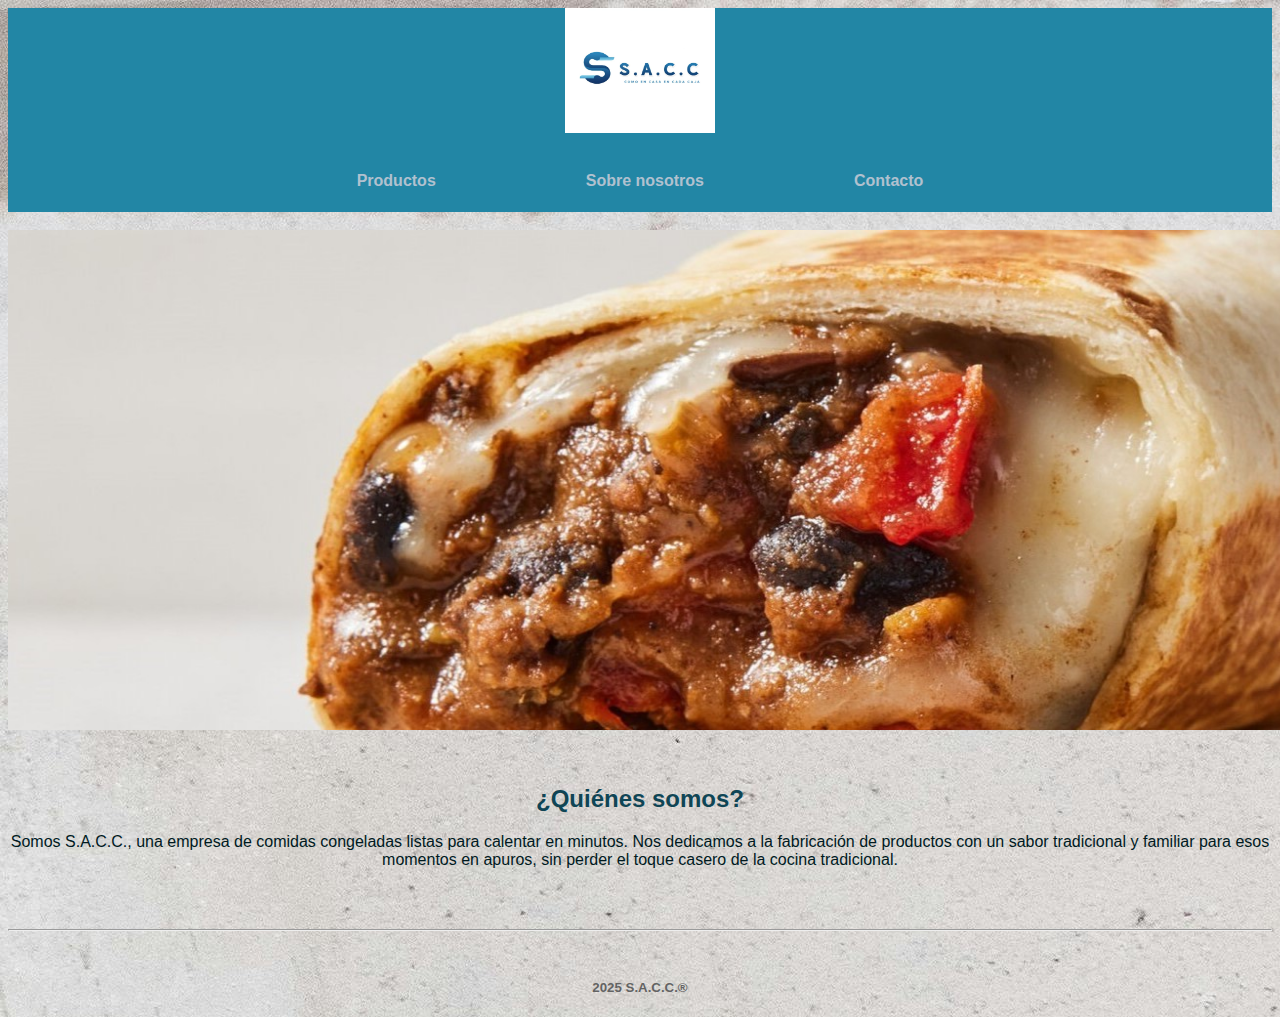
<file: index.html>
<!DOCTYPE html>
<html lang="en">

<head>

    <meta charset="UTF-8">
    <meta name="viewport" content="width=device-width, initial-scale=1.0">
    <title>S.A.C.C. - Inicio</title>
    <link rel="icon" href="Imágenes/logo.jpg">

</head>

<body id="Cuerpo">
    <link rel="stylesheet" href="Inicio.css">
    
    <header id="Arriba">

        <div class="image-container">

            <img id="Logo" src="Imágenes/logo.jpg" height="125">
            <br>

        </div>

        <div class="container" id="Links">

            <a id="PP" href="Productos.html">
                <h4>Productos</h4>
            </a>

            <a id="SN" href="Sobre Nosotros.html">
                <h4>Sobre nosotros</h4>
            </a>

            <a id="CC" href="Contacto.html">
                <h4>Contacto</h4>
            </a>

        </div>

    </header>

    <section>
        
        <br>
        <div class="container" id="Main">
            <img id="Burrito"src="Imágenes/burrito.jpg" height="500">
            <br>
            <br>
            <h2 id="TítuloMain">¿Quiénes somos?</h2>
            <p id="PárrafoMain">Somos S.A.C.C., una empresa de comidas congeladas listas para calentar en minutos. Nos dedicamos a la fabricación de productos con un sabor tradicional y familiar para esos momentos en apuros, sin perder el toque casero de la cocina tradicional.<br></p>
            <br>
        </div>
        <br>
        
    </section>

    <footer>

        <div class="container">
            <hr>
            <br>
            <h5 id="TextoFooter">2025 S.A.C.C.®</h5>
        </div>

    </footer>

</body>
</html>
</file>
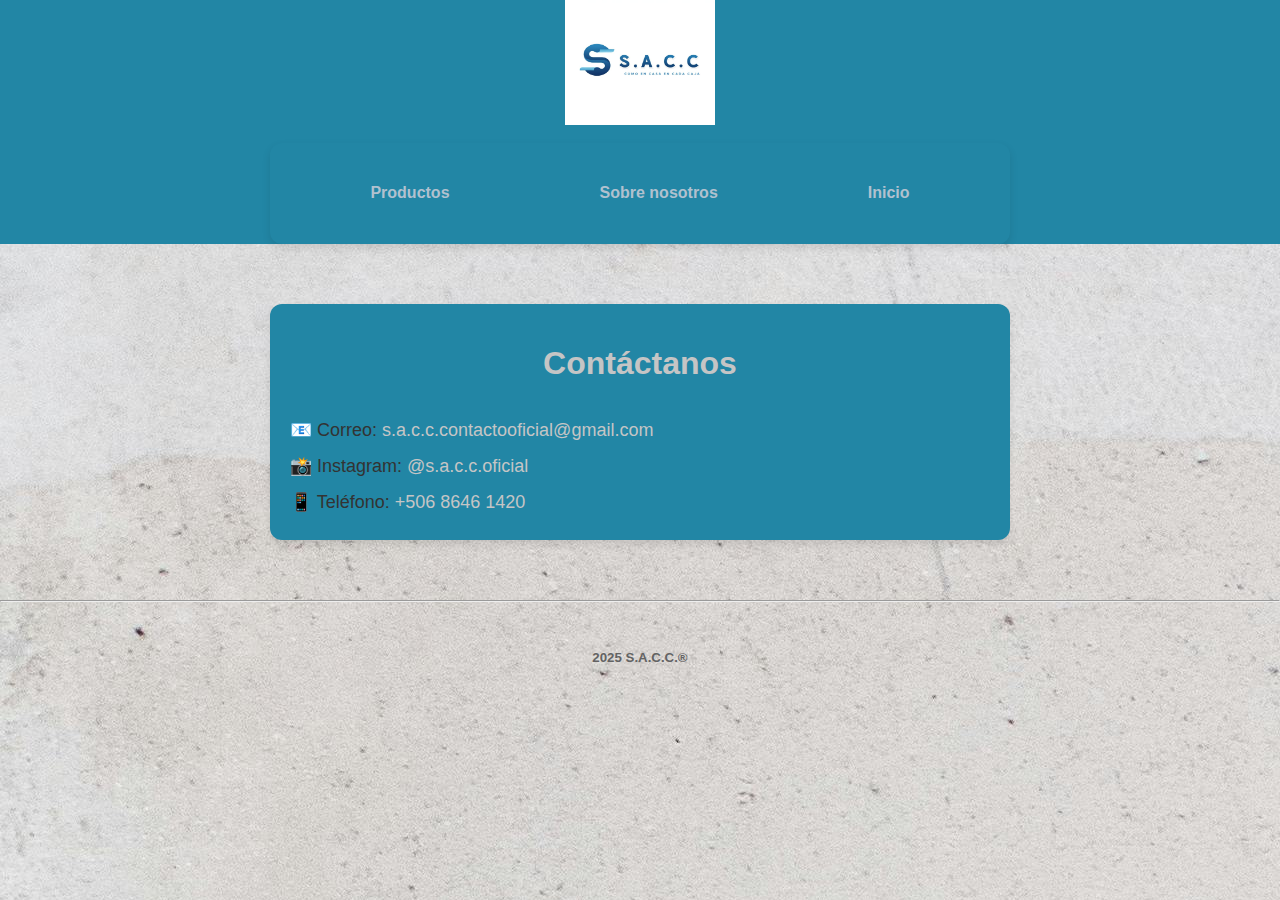
<file: Contacto.html>
<!DOCTYPE html>
<html lang="es">
<head>
    <meta charset="UTF-8">
    <meta name="viewport" content="width=device-width, initial-scale=1.0">
    <title>S.A.C.C. - Contacto</title>
    <link rel="stylesheet" href="Contacto.css">
    <link rel="icon" href="Imágenes/logo.jpg">
</head>
<body>
      <header id="Arriba">

        <div class="image-container">

            <img id="Logo" src="Imágenes/logo.jpg" height="125">
            <br>

        </div>

        <div class="container" id="Links">

            <a id="PP" href="Productos.html">
                <h4>Productos</h4>
            </a>

            <a id="SN" href="Sobre Nosotros.html">
                <h4>Sobre nosotros</h4>
            </a>

            <a id="II" href="Inicio.html">
                <h4>Inicio</h4>
            </a>

        </div>

    </header>
    <div class="container">
        <h1>Contáctanos</h1>
        <div class="contact-info">
            📧 Correo: <a href="mailto:s.a.c.c.contactooficial@gmail.com">s.a.c.c.contactooficial@gmail.com</a><br>
            📸 Instagram: <a href="https://www.instagram.com/s.a.c.c.oficial/" target="_blank">@s.a.c.c.oficial</a><br>
            📱 Teléfono: <a href="tel:+50686461420">+506 8646 1420</a>
        </div>
    </div>

    <footer>

        <div>
            <hr>
            <br>
            <h5 id="TextoFooter">2025 S.A.C.C.®</h5>
        </div>

    </footer>
</body>
</html>
</file>
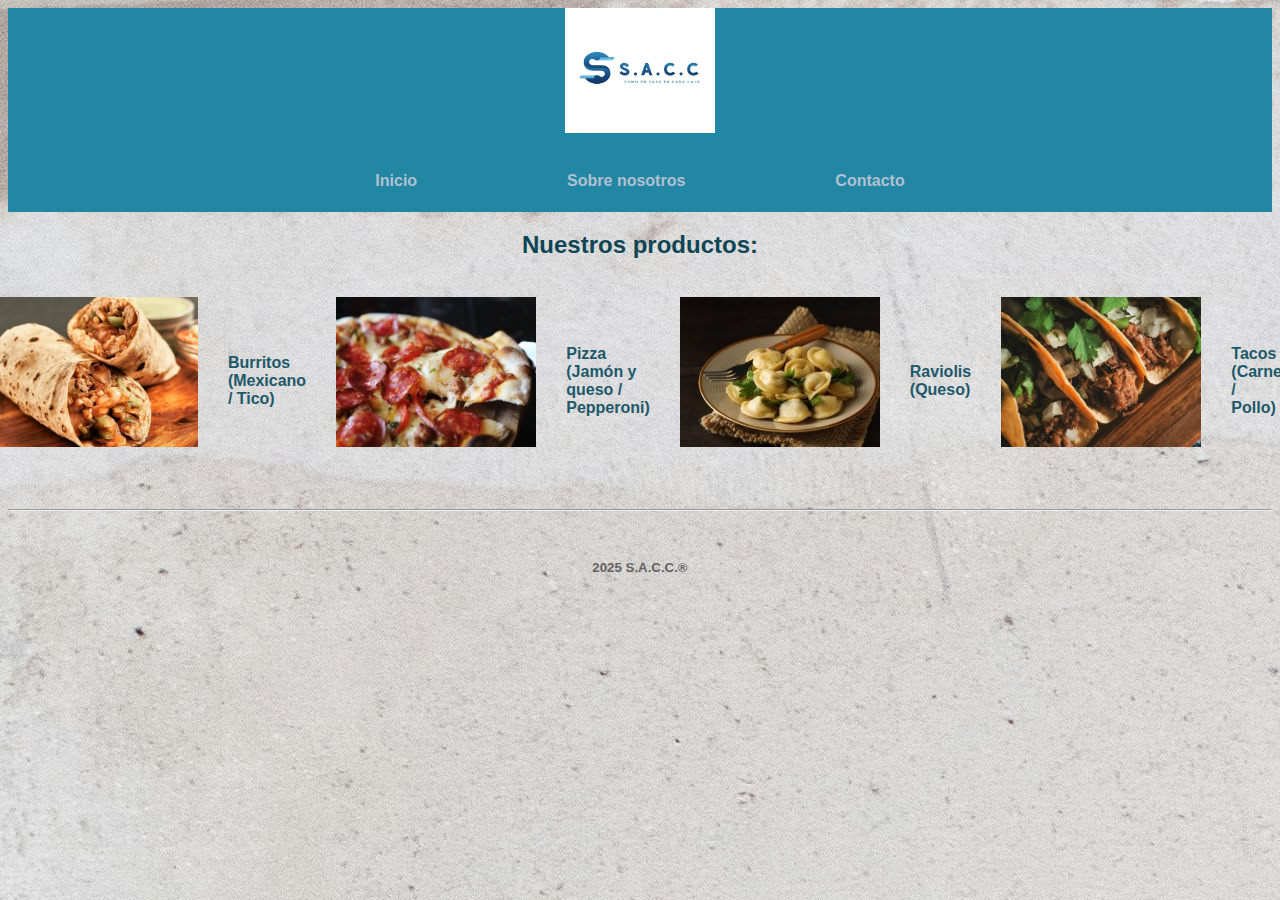
<file: Productos.html>
<!DOCTYPE html>
<html lang="en">

<head>

    <meta charset="UTF-8">
    <meta name="viewport" content="width=device-width, initial-scale=1.0">
    <title>S.A.C.C. - Productos</title>
    <link rel="icon" href="Imágenes/logo.jpg">

</head>

<body id="Cuerpo">
    <link rel="stylesheet" href="Productos.css">
    
    <header id="Arriba">

        <div class="image-container">

            <img id="Logo" src="Imágenes/logo.jpg" height="125">
            <br>

        </div>

        <div class="container" id="Links">

            <a id="II" href="Inicio.html">
                <h4>Inicio</h4>
            </a>

            <a id="SN" href="Sobre Nosotros.html">
                <h4>Sobre nosotros</h4>
            </a>

            <a id="CC" href="Contacto.html">
                <h4>Contacto</h4>
            </a>

        </div>

    </header>


    <section>

        <div class="container" id="TituloProductos">
            <h2 id="TituloProductos">Nuestros productos:</h2>
        </div>

        <br>
        <div class="container" id="Productos">
            <img id="Burrito" src="Imágenes/burritovp.jpg" height="150"><br>Burritos<br>(Mexicano / Tico)
            <img id="Pizza" src="Imágenes/pizzavp.jpg" height="150"><br>Pizza<br>(Jamón y queso /<br>Pepperoni)
            <img id="Raviolis" src="Imágenes/raviolisvp.jpg" height="150"><br>Raviolis<br>(Queso)
            <img id="Tacos" src="Imágenes/tacosvp.jpg" height="150"><br>Tacos<br>(Carne / Pollo)
        </div>

    </section>

    <footer>

        <div class="container">
            <br>
            <br>
            <br>
            <hr>
            <br>
            <h5 id="TextoFooter">2025 S.A.C.C.®</h5>
        </div>

    </footer>

</body>
</html>
</file>
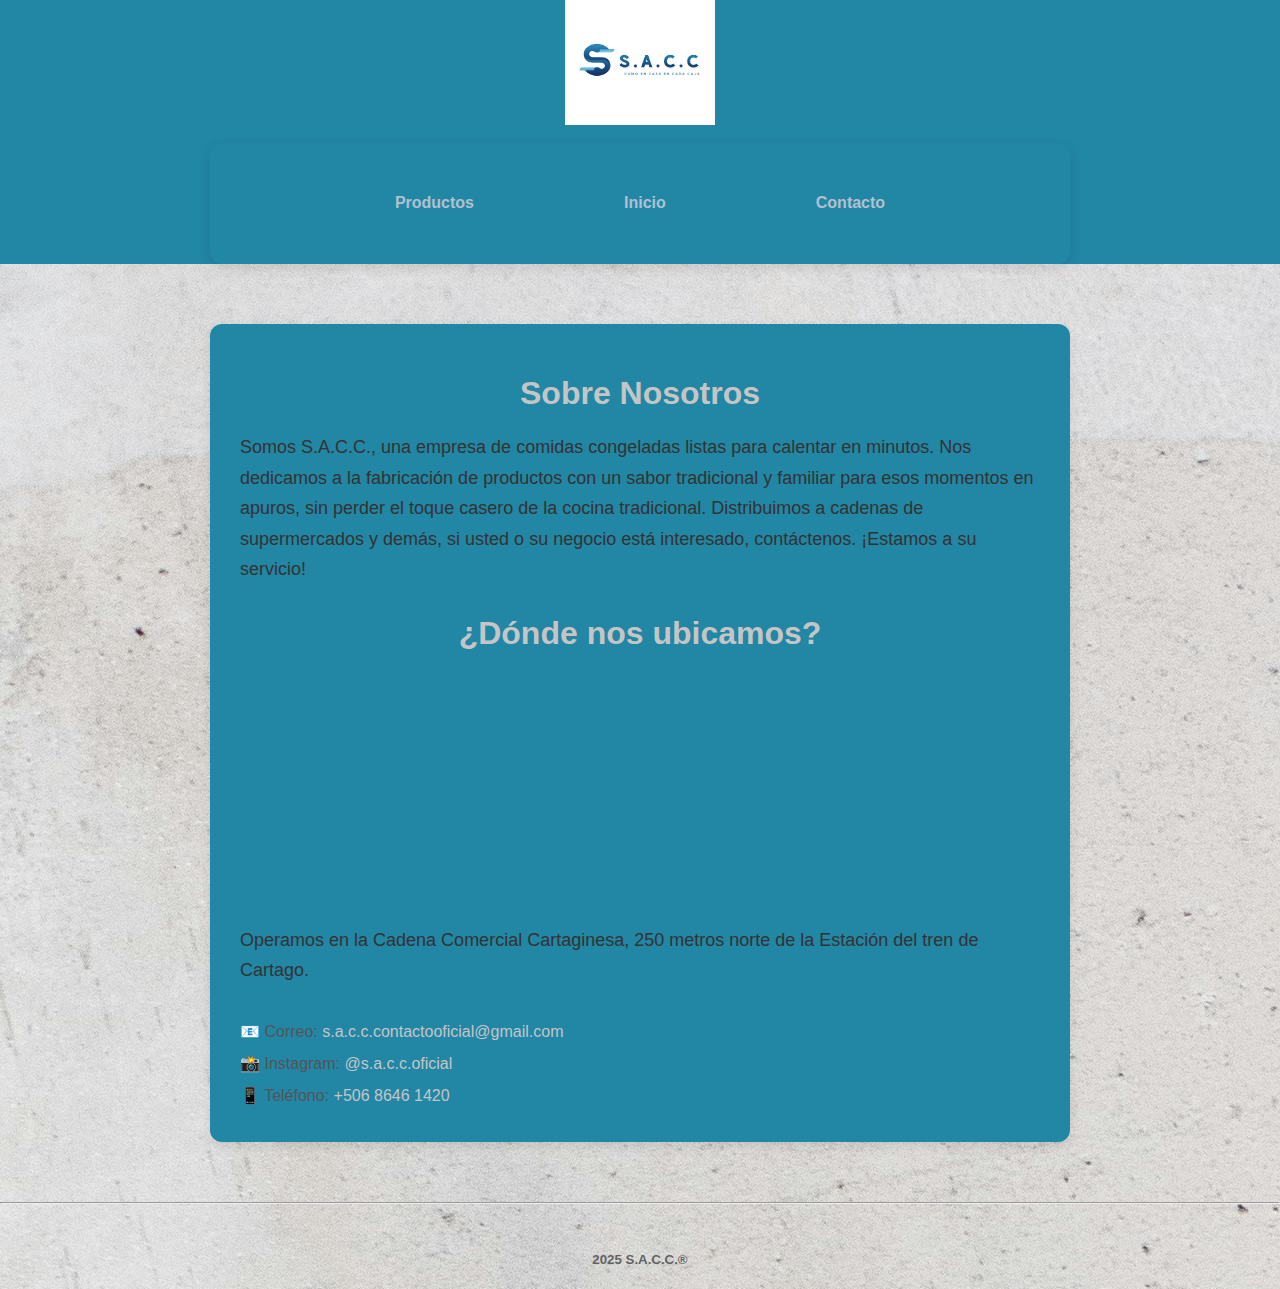
<file: Sobre Nosotros.html>
<!DOCTYPE html>
<html lang="es">
<head>
    <meta charset="UTF-8">
    <meta name="viewport" content="width=device-width, initial-scale=1.0">
    <title>S.A.C.C. - Sobre Nosotros</title>
    <link rel="stylesheet" href="Sobre Nosotros.css">
    <link rel="icon" href="Imágenes/logo.jpg">
</head>
<body>
      <header id="Arriba">

        <div class="image-container">

            <img id="Logo" src="Imágenes/logo.jpg" height="125">
            <br>

        </div>

        <div class="container" id="Links">

            <a id="PP" href="Productos.html">
                <h4>Productos</h4>
            </a>

            <a id="II" href="Inicio.html">
                <h4>Inicio</h4>
            </a>

            <a id="CC" href="Contacto.html">
                <h4>Contacto</h4>
            </a>

        </div>

    </header>
    <div class="container">
        <h1>Sobre Nosotros</h1>
        <div class="description">
            Somos S.A.C.C., una empresa de comidas congeladas listas para calentar en minutos.
            Nos dedicamos a la fabricación de productos con un sabor tradicional y familiar para esos momentos en apuros,
            sin perder el toque casero de la cocina tradicional. Distribuimos a cadenas de supermercados y demás, si usted o su negocio está interesado, contáctenos.
                                                       ¡Estamos a su servicio!
        </div>
        <h1>¿Dónde nos ubicamos?</h1>
        <br>
        <iframe src="https://www.google.com/maps/embed?pb=!1m18!1m12!1m3!1d3930.777794534866!2d-83.92420652427869!3d9.86900087527375!2m3!1f0!2f0!3f0!3m2!1i1024!2i768!4f13.1!3m3!1m2!1s0x8fa0dfe7fc418051%3A0x5364ac0352cbe0f9!2sCadena%20Comercial%20Cartaginesa!5e0!3m2!1sen!2scr!4v1750129130445!5m2!1sen!2scr" width="800" height="200" style="border:0; text-align: center;" allowfullscreen="" loading="lazy" referrerpolicy="no-referrer-when-downgrade"></iframe>
        <br>
        <div class="location">
        <br>
        Operamos en la Cadena Comercial Cartaginesa, 250 metros norte de la Estación del tren de Cartago.
        </div>
        <div class="contact">
            📧 Correo: <a href="mailto: s.a.c.c.contactooficial@gmail.com">s.a.c.c.contactooficial@gmail.com</a><br>
            📸 Instagram: <a href="https://www.instagram.com/s.a.c.c.oficial/" target="_blank">@s.a.c.c.oficial</a><br>
            📱 Teléfono: <a href="tel:+50686461420">+506 8646 1420</a>
        </div>
    </div>
    <footer>

        <div>
            <hr>
            <br>
            <h5 id="TextoFooter">2025 S.A.C.C.®</h5>
        </div>

    </footer>

    
</body>
</html>
</file>
<file: Inicio.css>
body {
    background-image: url("Imágenes/fondo.jpg");
}

#Arriba {
    background-color: rgb(34, 134, 165);
    margin: 0;
}

#Logo {
    display: block;
    margin: 0 auto;
}

#Links {
    font-family:'Helvetica';
    color: rgb(15, 69, 85);  
    display: flex;
    justify-content: center;
    width: 100%;
    margin: 0 auto;
    gap: 150px;
}

#PP {
    color:rgb(177, 193, 207);
    text-decoration: none;
}

#SN {
    color:rgb(177, 193, 207);
    text-decoration: none;
}

#CC {
    color:rgb(177, 193, 207);
    text-decoration: none;
}

#Burrito {
    display: block;
    margin: 0 auto;
}

#TítuloMain {
    font-family:'Helvetica';
    text-align: center;
    color: rgb(15, 69, 85);  
}

#PárrafoMain {
    font-family:'Segoe UI', Tahoma, Geneva, Verdana, sans-serif;
    text-align: center;
    color: rgb(0, 26, 31);  ;
}

#TextoFooter {
    font-family:'Arial';
    text-align: center;
    color: rgb(99, 99, 99);  
}
</file>
<file: Contacto.css>
#Arriba {
    background-color: rgb(34, 134, 165);
    margin: 0;
}

#Logo {
    display: block;
    margin: 0 auto;
}

#Links {
    font-family:'Helvetica';
    color: rgb(15, 69, 85);  
    display: flex;
    justify-content: center;
    width: 100%;
    margin: 0 auto;
    gap: 150px;
}

#PP {
    color:rgb(177, 193, 207);
    text-decoration: none;
}

#SN {
    color:rgb(177, 193, 207);
    text-decoration: none;
}

#II {
    color:rgb(177, 193, 207);
    text-decoration: none;
}


#TítuloMain {
    font-family:'Helvetica';
    text-align: center;
    color: rgb(15, 69, 85);  
}

#PárrafoMain {
    font-family:'Segoe UI', Tahoma, Geneva, Verdana, sans-serif;
    text-align: center;
    color: rgb(0, 26, 31);  ;
}

#TextoFooter {
    font-family:'Arial';
    text-align: center;
    color: rgb(99, 99, 99);  
}
body {
    font-family: 'Segoe UI', sans-serif;
    margin: 0;
    padding: 0;
    background-color: #f9f9f9;
    color: #333;
    background-image: url("Imágenes/fondo.jpg");
}
.container {
    max-width: 700px;
    margin: 60px auto;
    padding: 20px;
    background-color:rgb(34, 134, 165);
    border-radius: 12px;
    box-shadow: 0 4px 8px rgba(0,0,0,0.1);
}
h1 {
    text-align: center;
    color: #c5c5c5;
}
.contact-info {
    margin-top: 30px;
    font-size: 18px;
    line-height: 2;
}
.contact-info a {
    color: #c5c5c5;
    text-decoration: none;
}
.icon {
    margin-right: 8px;
}
@media (max-width: 600px) {
    .container {
        margin: 20px;
    }
}
</file>
<file: Productos.css>
body {
    background-image: url("Imágenes/fondo.jpg");
}

#Arriba {
    background-color: rgb(34, 134, 165);
    margin: 0;
}

#Logo {
    display: block;
    margin: 0 auto;
}

#Links {
    font-family:'Helvetica';
    color: rgb(15, 69, 85);  
    display: flex;
    justify-content: center;
    width: 100%;
    margin: 0 auto;
    gap: 150px;
}

#II {
    color:rgb(177, 193, 207);
    text-decoration: none;
}

#SN {
    color:rgb(177, 193, 207);
    text-decoration: none;
}

#CC {
    color:rgb(177, 193, 207);
    text-decoration: none;
}

#TituloProductos {
    font-family:'Helvetica';
    text-align: center;
    color: rgb(15, 69, 85);  
}

#Productos {
    font-family:'Helvetica';
    font-weight: bold;
    color: rgb(30, 89, 107);  
    display: flex;
    justify-content: center;
    align-items: center;
    width: 100%;
    margin: 0 auto;
    gap: 30px;
}

#TextoFooter {
    font-family:'Arial';
    text-align: center;
    color: rgb(99, 99, 99);  
}
</file>
<file: Sobre Nosotros.css>
#Arriba {
    background-color: rgb(34, 134, 165);
    margin: 0;
}

#Logo {
    display: block;
    margin: 0 auto;
}

#Links {
    font-family:'Helvetica';
    color: rgb(15, 69, 85);  
    display: flex;
    justify-content: center;
    width: 100%;
    margin: 0 auto;
    gap: 150px;
}

#PP {
    color:rgb(177, 193, 207);
    text-decoration: none;
}

#II {
    color:rgb(177, 193, 207);
    text-decoration: none;
}

#CC {
    color:rgb(177, 193, 207);
    text-decoration: none;
}

#Burrito {
    display: block;
    margin: 0 auto;
}

#TítuloMain {
    font-family:'Helvetica';
    text-align: center;
    color: rgb(15, 69, 85);  
}

#PárrafoMain {
    font-family:'Segoe UI', Tahoma, Geneva, Verdana, sans-serif;
    text-align: center;
    color: rgb(0, 26, 31);  ;
}

#TextoFooter {
    font-family:'Arial';
    text-align: center;
    color: rgb(99, 99, 99);  
}
body {
    font-family: 'Segoe UI', sans-serif;
    background-color: #f5f5f5;
    margin: 0;
    padding: 0;
    color: #333;
    background-image: url("Imágenes/fondo.jpg");
}
.container {
    max-width: 800px;
    margin: 60px auto;
    background-color:rgb(34, 134, 165);
    padding: 30px;
    border-radius: 12px;
    box-shadow: 0 4px 12px rgba(0,0,0,0.1);
}
h1 {
    text-align: center;
    color: #c5c5c5;
    margin-bottom: 20px;
}
.description {
    font-size: 18px;
    line-height: 1.7;
    margin-bottom: 30px;
}
.location {
    font-size: 18px;
    line-height: 1.7;
    margin-bottom: 30px;
}
.contact {
    font-size: 16px;
    line-height: 2;
    color: #555;
}
.contact a {
    color: #c5c5c5;
    text-decoration: none;
}
@media (max-width: 600px) {
    .container {
        margin: 20px;
        padding: 20px;
    }
}
</file>
